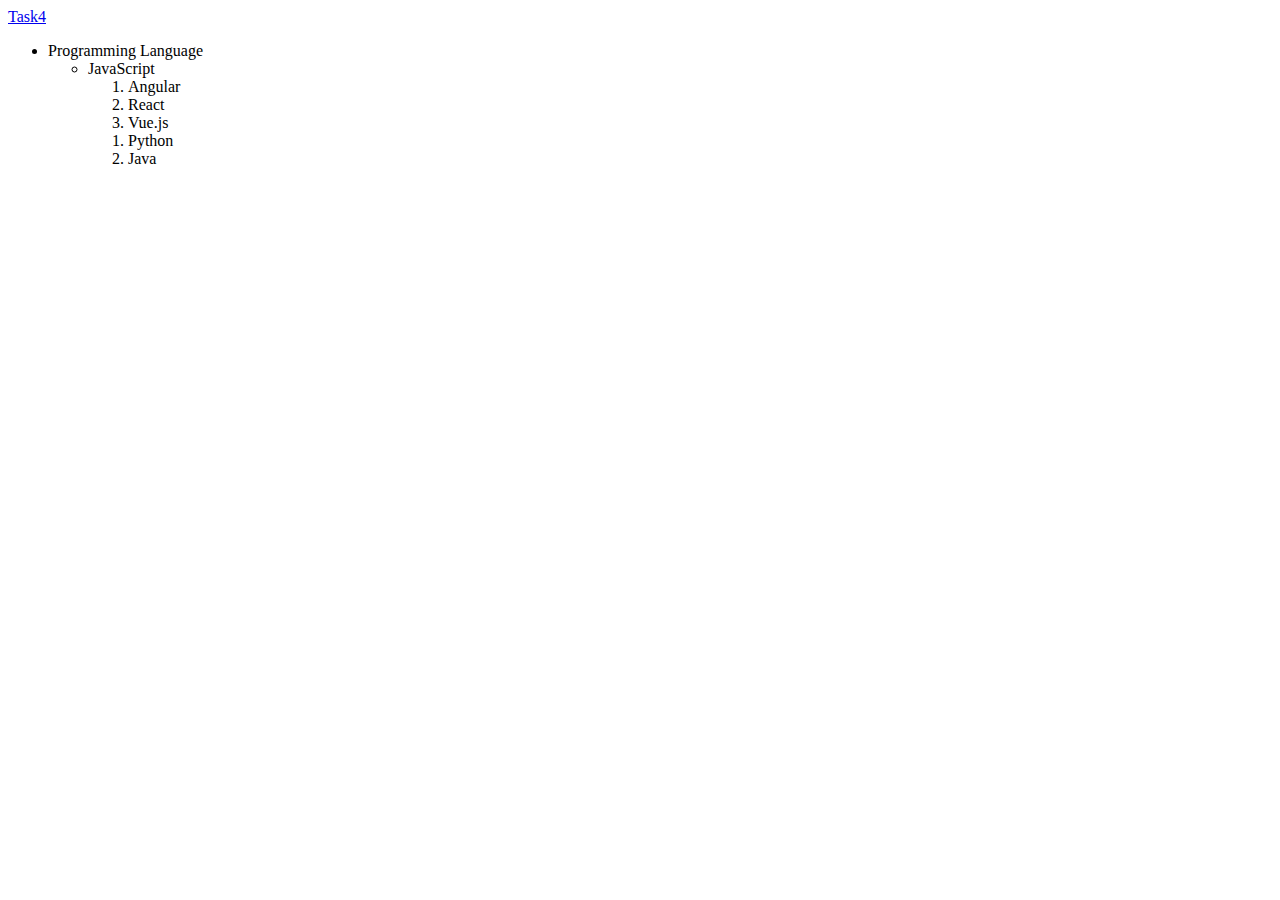
<file: day4/index.html>
<!DOCTYPE html>
<html lang="en">
<head>
    <meta charset="UTF-8">
    <meta name="viewport" content="width=device-width, initial-scale=1.0">
    <title>Document</title>
</head>
<body>
    <a href="task4.html"> Task4</a>
    <ul>
        <li>Programming Language</li>
        <ul>
            <li>JavaScript</li>
            <ol>
                <li>Angular</li>
                <li>React</li>
                <li>Vue.js</li>
            </ol>
            <ol>
                <li>Python</li>
                <li>Java</li>
            </ol>
            
        </ul>
    </ul>
</body>
</html>
</file>
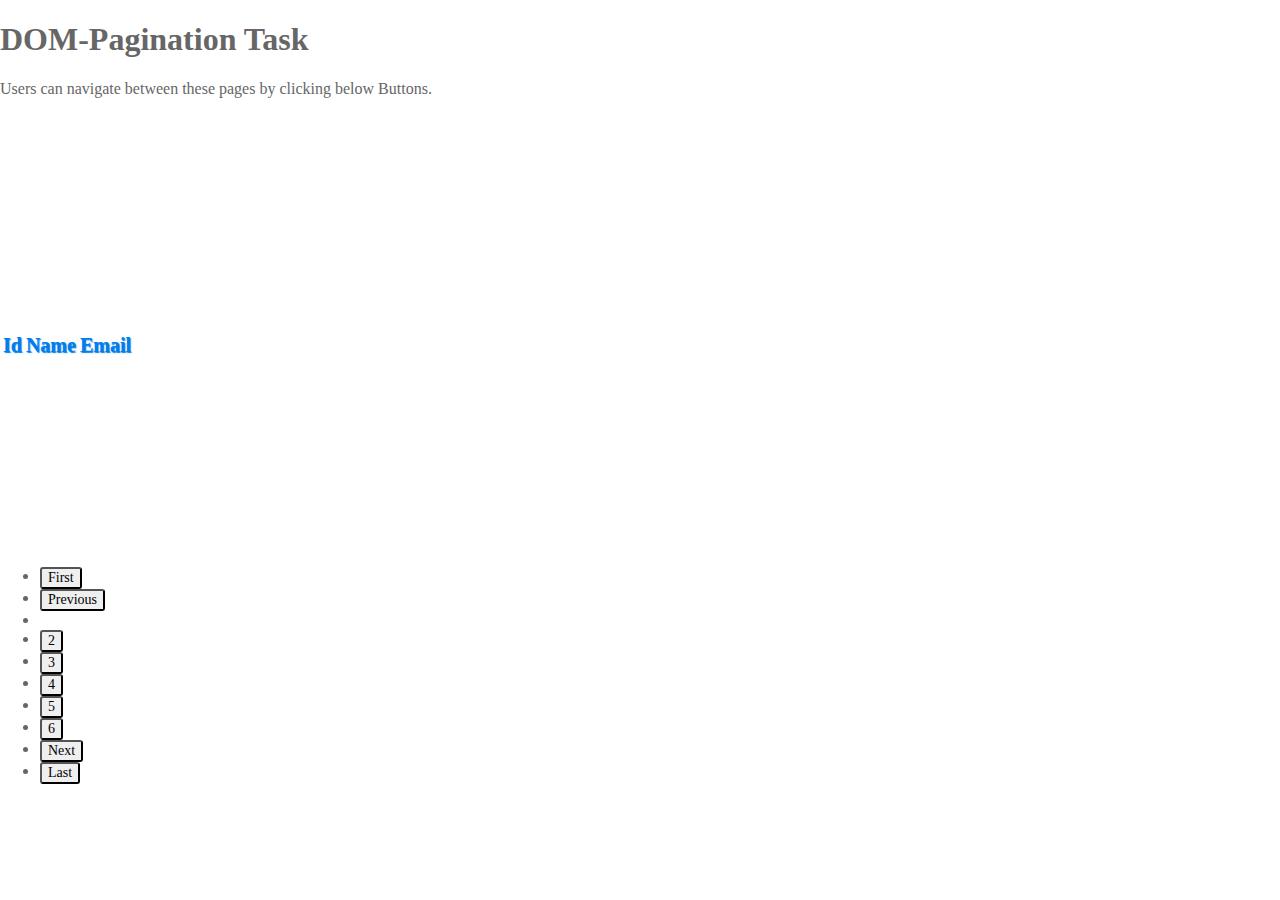
<file: index.html/pagination.html>
<!DOCTYPE html>
<html lang="en">
<head>
    <meta charset="UTF-8">
    <meta name="viewport" content="width=device-width, initial-scale=1.0">
    <title>Pagination</title>
       
    <link
      rel="stylesheet"
      href="https://cdn.jsdelivr.net/npm/bootstrap@4.6.2/dist/css/bootstrap.min.css"
      integrity="sha384-xOolHFLEh07PJGoPkLv1IbcEPTNtaed2xpHsD9ESMhqIYd0nLMwNLD69Npy4HI+N"
      crossorigin="anonymous"
    />

   
    <link rel='stylesheet' href='./pagination.css'>
</head>
<body>
    <div class="container-fluid">
    
 
  </div>
  <script src="https://app.zenclass.in/sheets/v1/js/zen/suite/bundle.js"></script>

    <script src="./pagination.js"></script>
</body>
</html>
</file>
<file: index.html/pagination.css>
body {
    margin: 0;
    font-family: "Roboto Condensed";
    font-weight: 400;
    font-size: 16px;
    color: #666;
  }
  
  
  
  a, a:hover {
    color: #0077db;
  }
  
  
  
  #container {
    margin: 20px 0;
  }
  
  
  
  .form-control {
    width: 150px;
    margin-right: 20px;
  }
  
  .btn {
    border-radius: 3px;
    font-size: 14px;
    font-family: "Roboto";
    font-weight: 500;
  }
  .btn.btn-primary {
    border-color: #0077db;
    background-color: #0077db;
  }
  .btn.btn-primary:hover {
    background-color: #007fea;
  }
  
   .pagination {
    margin: 0;
    font-family: -apple-system, system-ui, BlinkMacSystemFont, "Segoe UI", Roboto, "Helvetica Neue", Arial, sans-serif;
  }
  #nav-bar {
    position: relative;
    top: 12cm;
  }
  #table_div{
    border-color: black;
  }
  #table-head {
    color: #007fea;
    text-align: center;
    font-weight: bold;
    font-size: 20px;
    text-shadow: 1px 1px 1px #007fea;
  }
  
  #t-body {
    color:slategray;
    text-align: center;
  }
</file>
